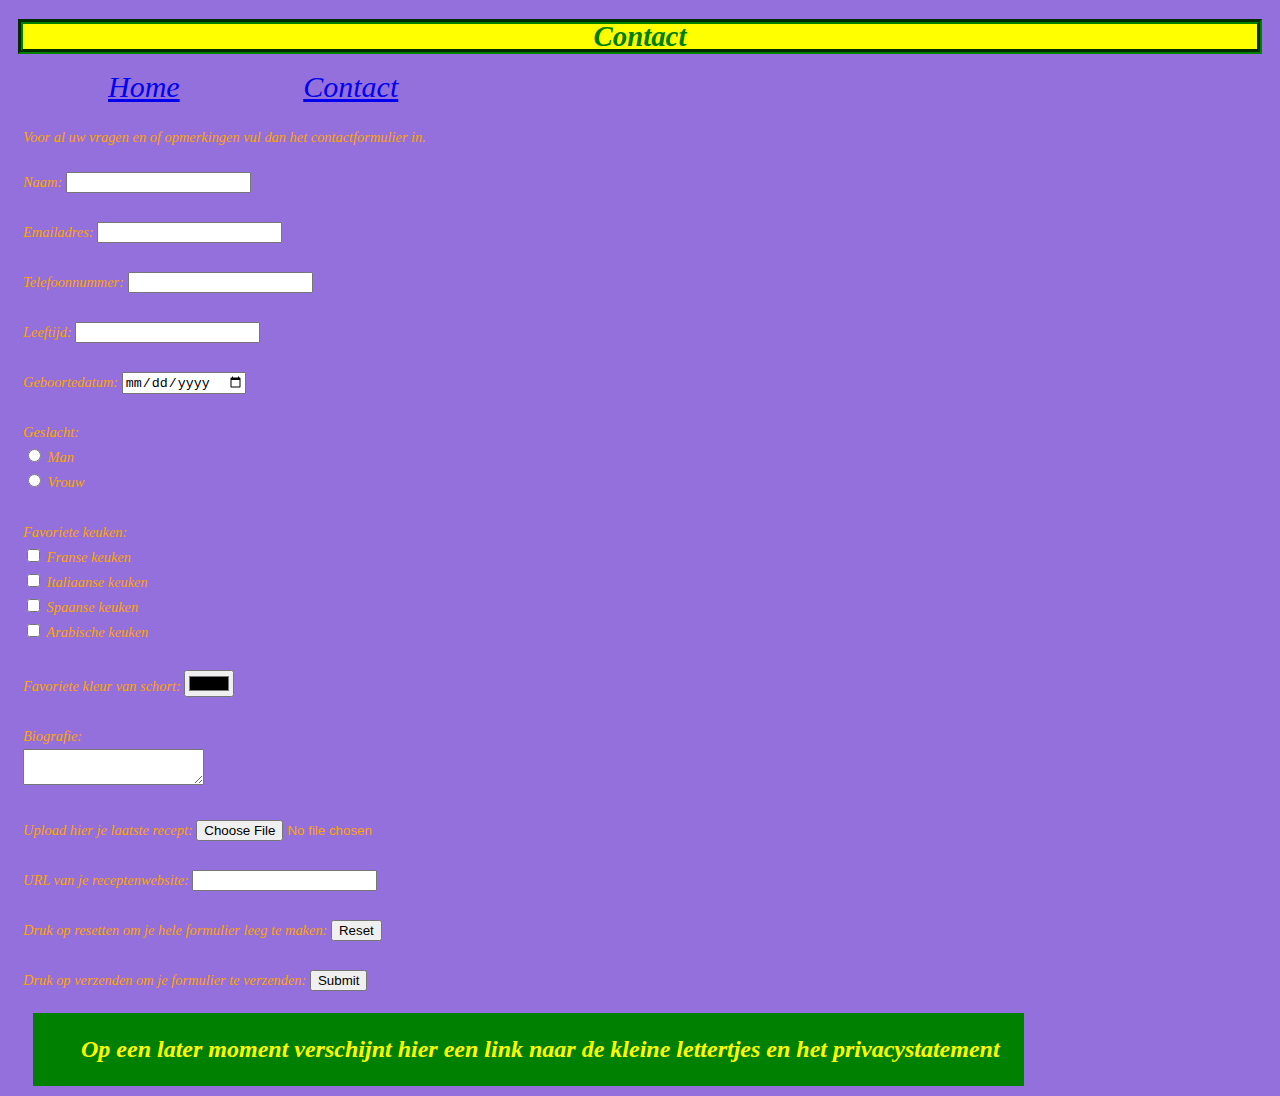
<file: Contact.html>
<!DOCTYPE html>
<html>

<head>
    <!-- hier zet je de code in de head tags -->
    <link rel="stylesheet" type="text/css" href="styles.css">
    <title> Opdracht: groter contactformulier </title>
</head>
<main>
    <!-- hier zet je de code in de body tags-->

    <Header>
        <h1 class="black-border">Contact</h1>
    </Header>

    <body>
        <Nav>
            <ul>

                <li><a href="index.html">Home</a></li>
                <li><a href="Contact.html">Contact</a></li>
            </ul>
        </Nav>

        <p>Voor al uw vragen en of opmerkingen vul dan het contactformulier in.</p>
    
        <form name="contact" method="POST" data-netlify="true">
            <label for="fname">Naam:</label>
            <Input type="text" id="fname" name="fname"><br><br>
            <label for="email">Emailadres:</label>
            <Input type="email" id="email" name="email"><br><br>
            <label for="telephone">Telefoonnummer:</label>
            <Input type="tel" id="telephone" name="telephone"><br><br>
            <label for="age">Leeftijd:</label>
            <Input type="number" id="age" name="age"><br><br>
            <label for="birthdate">Geboortedatum:</label>
            <input type="date" id="birthdate" name="birthdate"><br><br>
            <label for="gender">Geslacht:</label><br>
            <input type="radio" id="man" name="gender" value="Man">
            <label for="Man">Man</label><br>
            <input type="radio" id="vrouw" name="gender" value="Vrouw">
            <label for="Vrouw">Vrouw</label><br><br>
            <label for="favcuisine">Favoriete keuken:</label><br>
            <input type="checkbox" id="french" name="french" value="Frans"> <label for="french">Franse
                keuken</label><br>
            <input type="checkbox" id="italian" name="italian" value="Italiaans"> <label for="italian">Italiaanse
                keuken</label><br>
            <input type="checkbox" id="spanish" name="spanish" value="Spaans"> <label for="spanish">Spaanse
                keuken</label><br>
            <input type="checkbox" id="arabic" name="arabic" value="Arabisch"> <label for="arabic">Arabische
                keuken</label><br><br>
            <label for="colorpicker">Favoriete kleur van schort:</label>
            <input type="color" id="color" name="color"><br><br>
            <label for="biography">Biografie:</label><br>
            <textarea id="biography" name="biography"></textarea><br><br>
            <label for="uploadfile">Upload hier je laatste recept:</label>
            <input type="file" id="file" name="file"><br><br>
            <label for="url">URL van je receptenwebsite:</label>
            <Input type="url" id="url" name="url"><br><br>
            <label for="reset">Druk op resetten om je hele formulier leeg te maken:</label>
            <input type="reset"><br><br>
            <label for="submit">Druk op verzenden om je formulier te verzenden:</label>
            <Input type="submit">
        </form>
    
    </body>

</main>

<footer>
    <h6 id="green-background">Op een later moment verschijnt hier een link naar de kleine lettertjes en het
        privacystatement</h6>
</footer>

</html>
</file>
<file: styles.css>
body { 
    color-scheme: 85;
    font-style: oblique;
}
.black-border {
    text-align: center;
    border: 5px groove green;
    background-color: yellow;
    color: green;
    font-weight: bold;
    
}
.orange-border {
    border: 5px groove orange;
}
#green-background {
    background-color: green;
    color: yellow;
    font-size: x-large ;
    width:fit-content;
    margin-top: 10px;
    margin-bottom: 10px;
    margin-right: 10px;
    margin-left: 25px;
    padding-left: 2em;
    padding-right: 1em;
    padding-top: 1em;
    padding-bottom: 1em;
}
header {
    margin-top: 10px;
    margin-bottom: 10px;
    margin-right: 10px;
    margin-left: 10px;
}
h2, h3, h4, p, img, form {
    margin-top: 20px;
    margin-bottom: 20px;
    margin-right: 10px;
    margin-left: 15px;
}
.ganaarpagina {
    margin: 25px;
}
nav li{
    display: inline;
    font-size: 30px;
}
a {
    padding: 2em;
}
.input {
  width: 100%;
  padding: 12px 20px;
  margin: 8px 0;
  box-sizing: border-box;
}
footer {
    position: relative;
   left: 0;
   bottom: 0;
   width: 100%;
   }
@media screen and (min-width: 1024px) {
    body {
        background-color: mediumpurple;
        color: orange;
        font-size: .9em;
        line-height: 25px;
}
</file>
